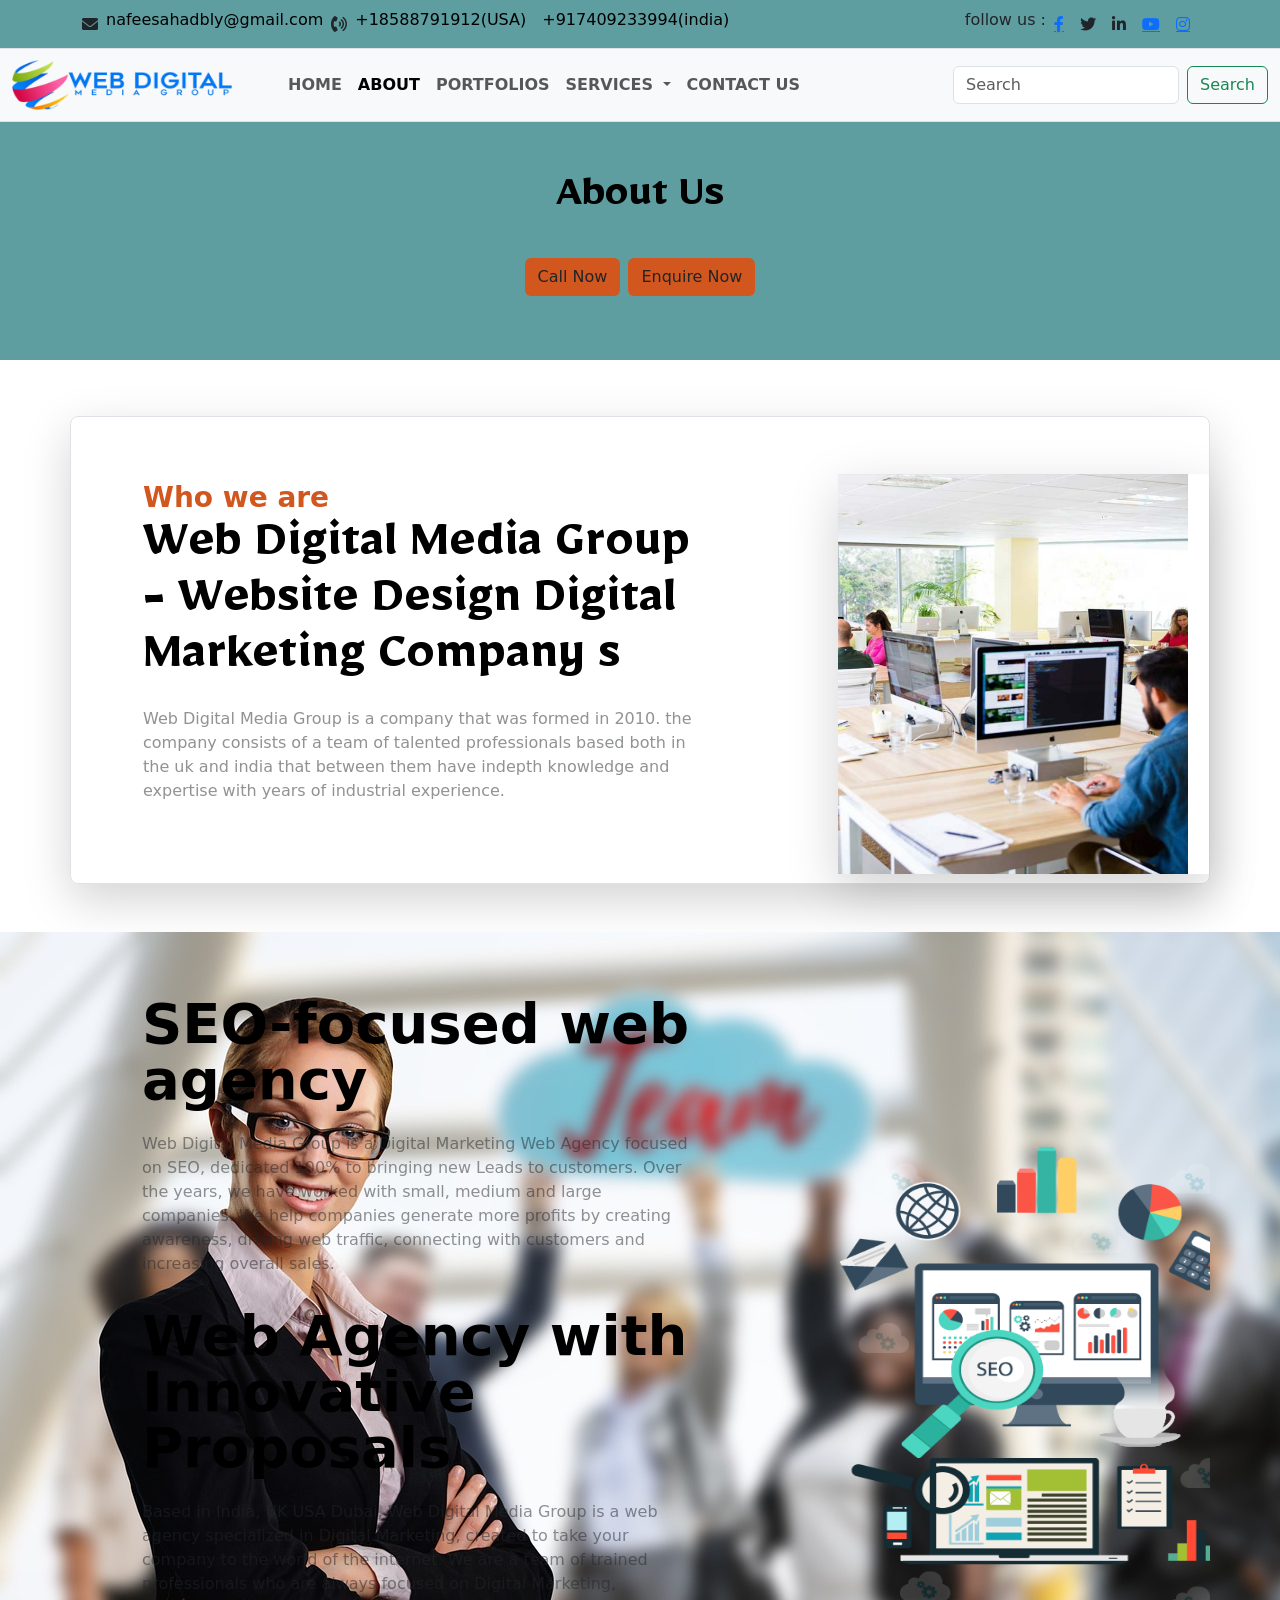
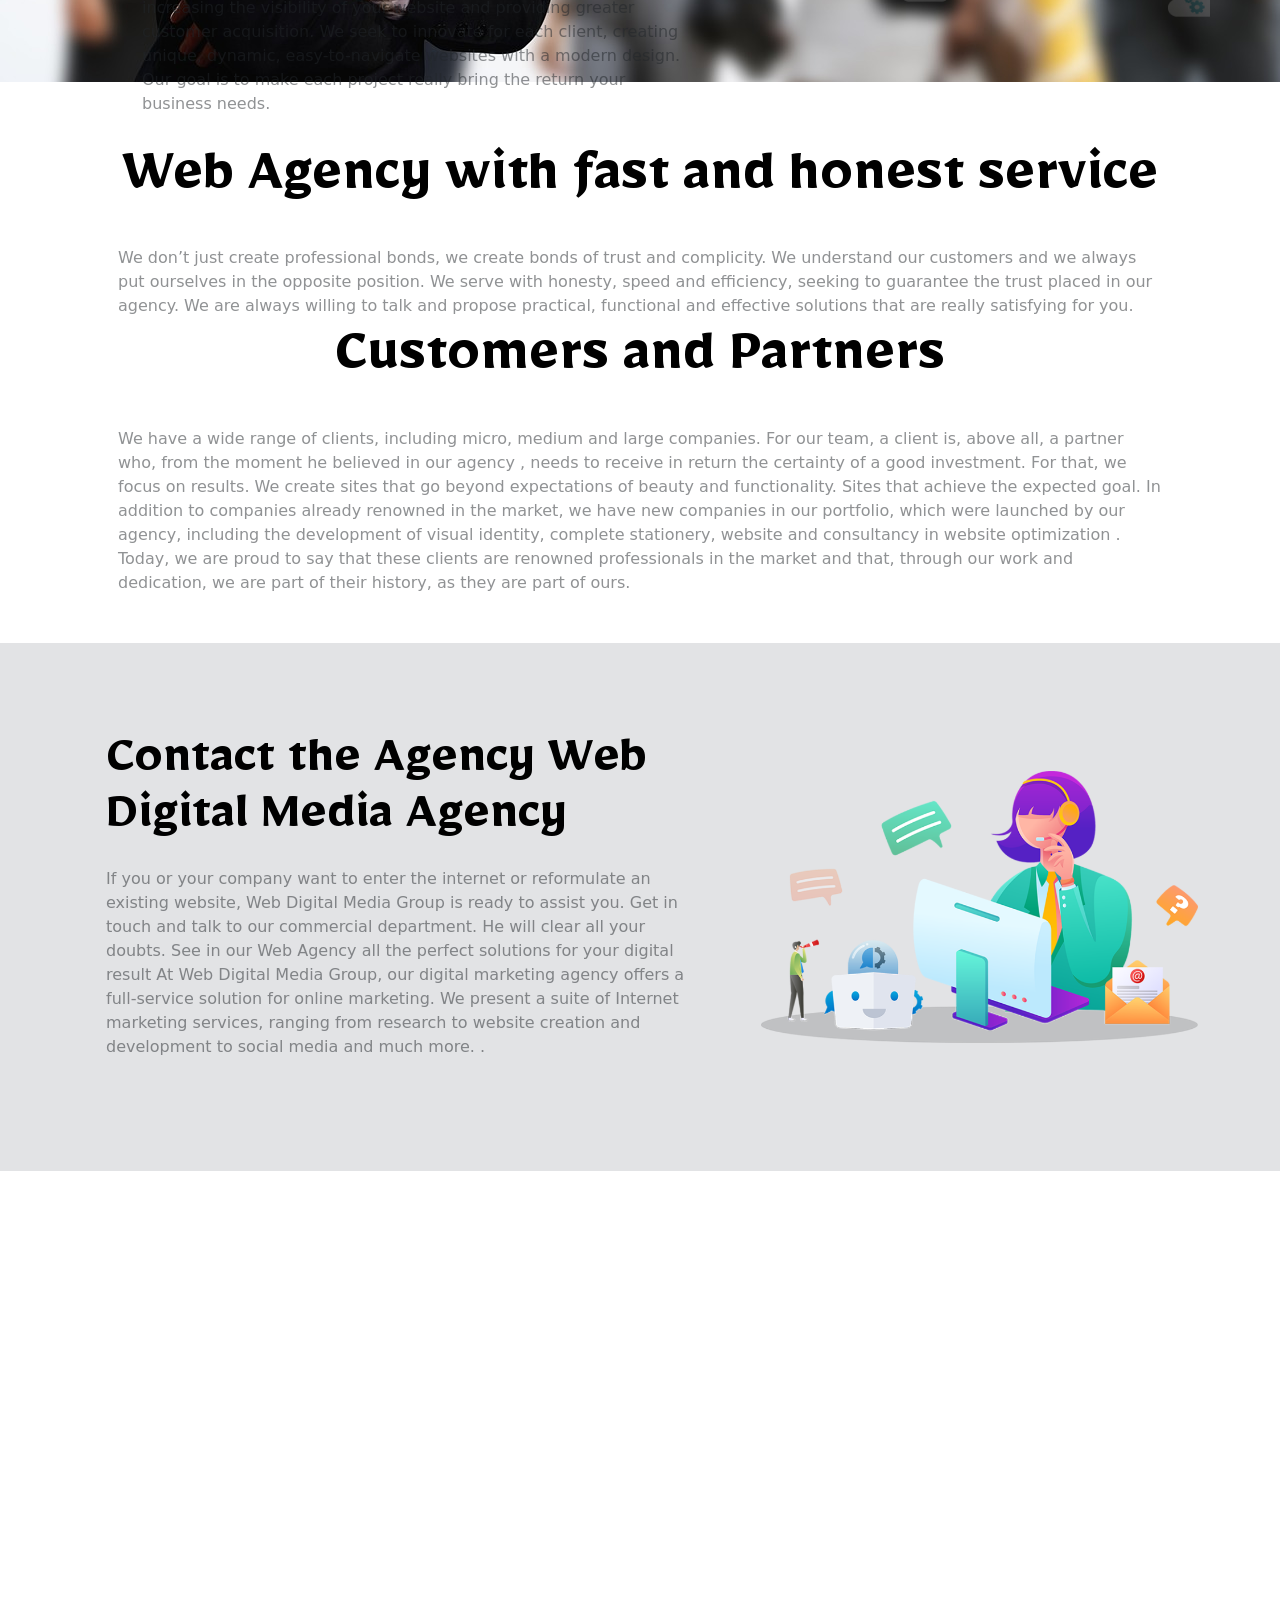
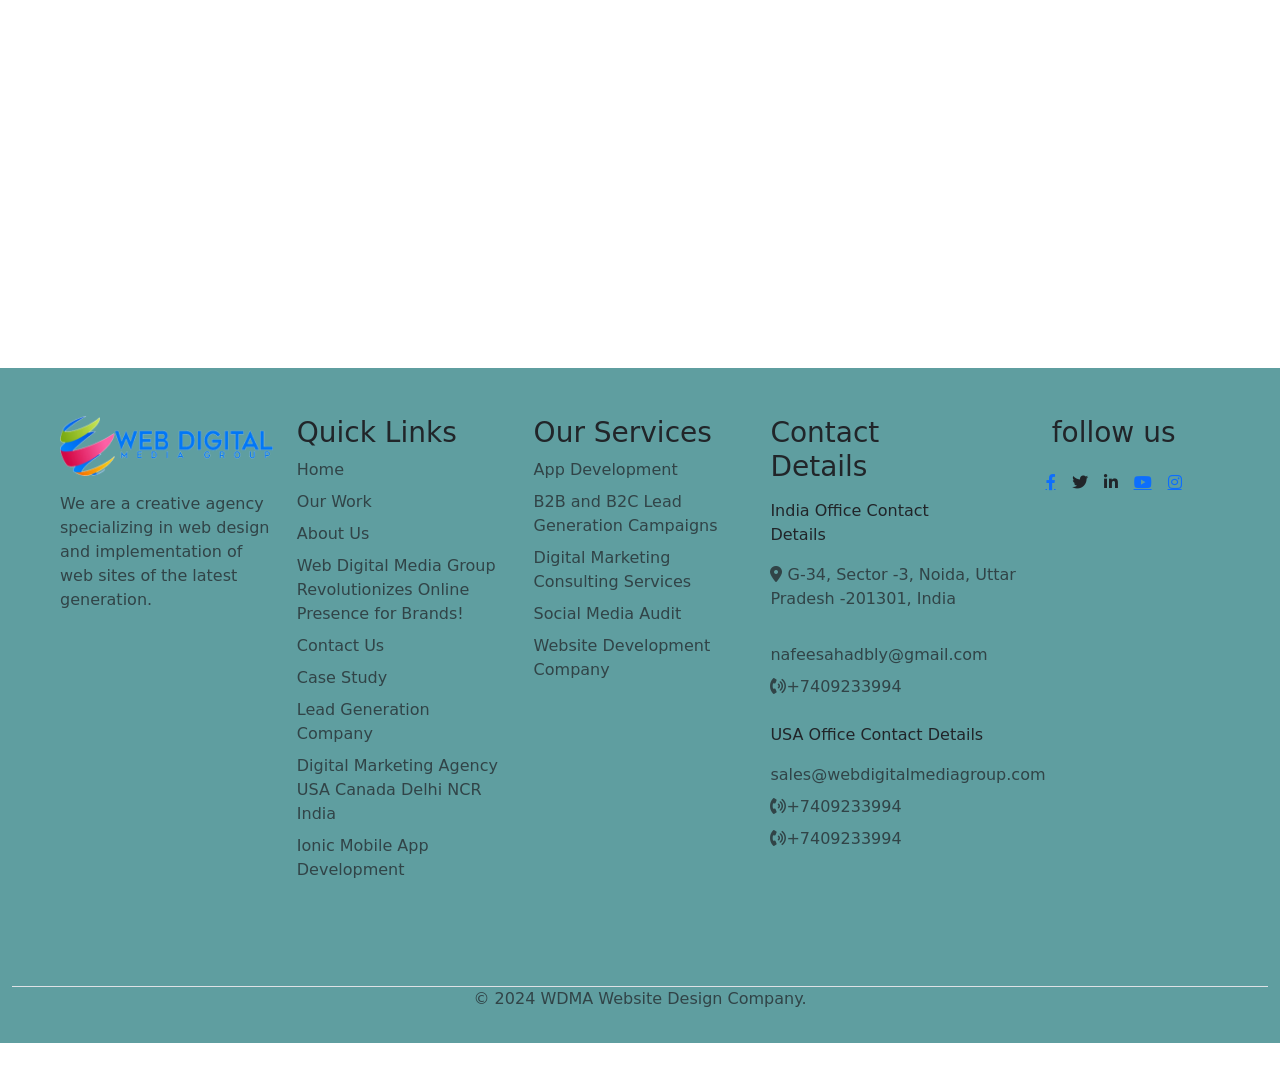
<file: about.html>
<!DOCTYPE html>
<html lang="en">
<head>
    <meta charset="UTF-8">
    <meta name="viewport" content="width=device-width, initial-scale=1, shrink-to-fit=no">
    
    <!-- bootstrap -->
    <link href="https://cdn.jsdelivr.net/npm/bootstrap@5.3.3/dist/css/bootstrap.min.css"
     rel="stylesheet" integrity="sha384-QWTKZyjpPEjISv5WaRU9OFeRpok6YctnYmDr5pNlyT2bRjXh0JMhjY6hW+ALEwIH" crossorigin="anonymous">

   <title>web digital media agency </title>

   <!-- aos website -->
    <link href="https://unpkg.com/aos@2.3.1/dist/aos.css" rel="stylesheet">

 
    <!-- FontAwesome Icons -->
    <link
    rel="stylesheet"
    href="https://cdnjs.cloudflare.com/ajax/libs/font-awesome/6.0.0-beta2/css/all.min.css"/>

    <!-- Google Fonts -->
    <link rel="preconnect" href="https://fonts.googleapis.com">
    <link rel="preconnect" href="https://fonts.gstatic.com" crossorigin>
    <link href="https://fonts.googleapis.com/css2?family=Mirza:wght@400;500;600;700&family=Montez&display=swap" rel="stylesheet">

<!-- Stylesheet -->
<link rel="stylesheet" href="style.css"/>
</head>

<body>
    


<nav class="  border-bottom awards ">
    <div class="container d-flex flex-wrap mr-auto">
      <ul class="nav me-auto  ">
        <i class="fa-solid fa-envelope align-items-center d-flex justify-content-center"></i>
        <li class="nav-item"><a href="#" class="nav-link link-body-emphasis px-2 active" aria-current="page">nafeesahadbly@gmail.com</a></li>
        <i class="fa-solid fa-phone-volume align-items-center d-flex justify-content-center "></i>
        <li class="nav-item"><a href="#" class="nav-link link-body-emphasis px-2">+18588791912(USA)</a></li>
        <li class="nav-item"><a href="#" class="nav-link link-body-emphasis px-2">+917409233994(india)</a></li>
        
      </ul>
      <ul class="nav mr-4 ">
        <!-- <li class="nav-item"><a href="#" class="nav-link link-body-emphasis px-2"></a></li> -->
         <p class="text-center  pt-2">follow us :</p>
        <a href="https://www.facebook.com/photo?fbid=481594901240549&set=a.116392011094175"><i class="fa-brands fa-facebook-f align-items-center d-flex justify-content-between px-2 py-3 socialme"></i></a>
        <i class="fa-brands fa-twitter align-items-center d-flex justify-content-center px-2 py-2 socialme"></i>
        <i class="fa-brands fa-linkedin-in align-items-center d-flex justify-content-center px-2 py- socialme"></i>
        <a href="https://youtu.be/n553szyuyIE?si=JdnnJUPWyrcstEyF"> <i class="fa-brands fa-youtube align-items-center d-flex justify-content-center px-2 py-3 socialme"></i></a>
        <a href="https://www.instagram.com/na_english.solution/"><i class="fa-brands fa-instagram align-items-center d-flex justify-content-center px-2 py-3 socialme"></i></a>
      </ul>
    </div>
  </nav>

  <nav class="navbar navbar-expand-lg bg-body-tertiary border-bottom sticky-top">

    <div class="container-fluid">
      <img src="logo.png" height="50" width="220">
      <button class="navbar-toggler" type="button" data-bs-toggle="collapse" data-bs-target="#navbarSupportedContent" aria-controls="navbarSupportedContent" aria-expanded="false" aria-label="Toggle navigation">
        <span class="navbar-toggler-icon"></span>
      </button>
      <div class="collapse navbar-collapse " id="navbarSupportedContent">
        <ul class="navbar-nav me-auto mb-4 px-5  py-2 mb-lg-0 fw-bold ">
          <li class="nav-item">
            <a class="nav-link " aria-current="page" href="index.html">HOME</a>
          </li>
          <li class="nav-item">
            <a class="nav-link active" href="/">ABOUT</a>
          </li>
          <li class="nav-item active"></li>
            <a class="nav-link" href="#">PORTFOLIOS</a><span class="sr-only"></span></a>
          </li>
          <li class="nav-item dropdown">
            <a class="nav-link dropdown-toggle" href="#" role="button" data-bs-toggle="dropdown" aria-expanded="false">
              SERVICES
            </a>
            <ul class="dropdown-menu">
              <a class="dropdown-item" href="#">Android App Development</a>
              <a class="dropdown-item" href="#">Android UI/UX App Development</a>
              <a class="dropdown-item" href="#">IPad App Development</a>
              <a class="dropdown-item" href="#">Management, Advertising and Marketing for Website</a>
              <a class="dropdown-item" href="#">Social Media Audit</a>
              <a class="dropdown-item" href="#">Video Marketing Agency</a>
              <div class="dropdown-divider"></div>
              <a class="dropdown-item" href="#">Something else here</a> 
          </ul>
          </li>
          <li class="nav-item active">
          <a class="nav-link" href="/contact.html">CONTACT US</a><span class="sr-only"></span></a>
        </li>
        </ul>
        <form class="d-flex" role="search">
          <input class="form-control me-2" type="search" placeholder="Search" aria-label="Search">
          <button class="btn btn-outline-success" type="submit">Search</button>
        </form>
      </div>
    </div>
  </nav>

    <!-- about us  -->

    <div class="container-fluid col-xxl-8 px-4 py-2">
      <div class="row flex-lg-row-reverse align-items-center g-5 py-5 awards">
        
        <div class="col-lg-12">
          <h1 class="display-5 fw-bold text-body-emphasis lh-1 mb-3">About Us </h1>
          <div class="d-flex gap-2 justify-content-center py-3 ">
            <button class=" aboutus btn  d-inline-flex align-items-center" type="button">
              Call Now
            </button>
            <button class=" aboutus btn  d-inline-flex align-items-center" type="button">
              Enquire Now
            </button>
        </div>
        </div>
      </div>
  </div>

<!-- who we are  -->

  <div class="container my-5">
    <div class="row p-4 pb-0 pe-lg-0 pt-lg-5 align-items-center rounded-3 border shadow-lg">
      <div class="col-lg-7 p-3 p-lg-5 pt-lg-3">
        <h3 class="special fw-bold">Who we are</h3>
        <h1 class="display-4 fw-bold lh-1 text-body-emphasis">Web Digital Media Group - Website Design Digital Marketing Company s</h1>
        <p class="text-body-tertiary fs-6 py-3">Web Digital Media Group is a company that was formed in 2010. the company consists of a team of talented professionals based both in the uk and india that 
          between them have indepth knowledge and expertise with years of industrial experience.</p>
      </div>
      <div class="col-lg-4 offset-lg-1 p-0 overflow-hidden shadow-lg">
          <img class="rounded-lg-3" src="service.jpg" alt="" width="350" height="400">
      </div>
    </div>
  </div>

<!--  -->
  <div class="seosection "> 
    <div class="container my-5 ">
      <div class="row p-4 pb-0 pe-lg-0 pt-lg-5 align-items-center " >
        <div class="col-lg-7 p-3 p-lg-5 pt-lg-3 ">
           <h4 class="display-4 fw-bold lh-1 text-body-emphasis">SEO-focused web agency</h4>
          
           <p class="text-body-tertiary fs-6 py-3 ">Web Digital Media Group is a Digital Marketing Web Agency focused on SEO, dedicated 100% to bringing new Leads to customers.
            Over the years, we have worked with small, medium and large companies. We help companies generate more profits by creating awareness, driving web traffic, 
            connecting with customers and increasing overall sales.</p>
            <h4 class="display-4 fw-bold lh-1 text-body-emphasis">Web Agency with Innovative Proposals</h4>
            <p class="text-body-tertiary fs-6 py-3 " >Based in India, UK USA Dubai, Web Digital Media Group is a web agency specialized in Digital Marketing, created to take your company to the world of the internet.
              We are a team of trained professionals who are always focused on Digital Marketing, increasing the visibility of your website and providing greater customer acquisition.
              We seek to innovate for each client, creating unique, dynamic, easy-to-navigate websites with a modern design. Our goal is to make each project really bring the return your business needs.</p>
        </div>
        <div class="col-lg-4 offset-lg-1 p-0 overflow-hidden pt-3">
            <img class="rounded-lg-3 " src="bali-seo-services-workplace-optimized-1.png" alt="" width="400" height="500">
        </div>
      </div>
    </div>
  </div>

<!--  -->
<div class=" pt-5 my-3 ">
  <div class="container px-5">
      <div class="col-lg-12 ">
         <h1 class="display-3 fw-bold text-body-emphasis pb-4">Web Agency with fast and honest service</h1>  
         <p class="text-body-tertiary fs-6 mb-2">We don’t just create professional bonds, we create bonds of trust and complicity. We understand our customers and we always put ourselves in the opposite position. We serve with honesty, speed and efficiency, seeking to guarantee the trust placed in our agency. We are always willing to talk and propose practical, 
         functional and effective solutions that are really satisfying for you.</p>
      </div>  
    
     <div class="col-lg-12  ">
          <h1 class=" ml-5  pl-5 display-3 fw-bold text-body-emphasis pb-4">Customers and Partners</h1>
         <p class=" mb-4 pb-4 text-body-tertiary fs-6 ">We have a wide range of clients, including micro, medium and large companies. For our team, a client is, above all, a partner who, from the moment he believed in our agency , needs to receive in return the certainty of a good investment. For that, we focus on results. We create sites that go beyond expectations of beauty and functionality. Sites that achieve the expected goal.
          In addition to companies already renowned in the market, we have new companies in our portfolio, which were launched by our agency, including the development of visual identity, complete stationery, website and consultancy in website optimization . Today, we are proud to say that these clients are renowned professionals in the market and that, through our 
          work and dedication, we are part of their history, as they are part of ours.</p>
     </div> 
  </div>
</div>


  <!--  -->
  <div class="container-fluid col-xxl-12 px-4 py-5 bg-secondary-subtle">
    <div class="container">
    <div class="row flex-lg-row-reverse align-items-center g-5 py-5">
      <div class="col-10 col-sm-8 col-lg-5">
        <img src="contact-us-form-768x478.png" class="d-block mx-lg-auto img-fluid" alt="Bootstrap Themes" width="700" height="500" loading="lazy">
      </div>
      <div class="col-lg-7 ">
        <h2 class="display-4 fw-bold text-body-emphasis lh-1 px-4 mb-3">Contact the Agency Web Digital Media Agency</h2>
        <p class="px-4  text-body-tertiary fs-6">

          If you or your company want to enter the internet or reformulate an existing website, Web Digital Media Group is ready to assist you.
           Get in touch and talk to our commercial department. He will clear all your doubts.
          
          See in our Web Agency all the perfect solutions for your digital result
          At Web Digital Media Group, our digital marketing agency offers a full-service solution for online marketing.
          We present a suite of Internet marketing services, ranging from research to website creation and development to social media and much more.
          .</p>
      </div>
    </div>
  </div>
  </div>

<!--  -->
  <div class="container pt-5 mt-4 ">
    <div class="row row-cols-1 row-cols-md-3 mb-3 text-center ">
      <div class="col">
        <div class="card mb-4 rounded-3 shadow-sm "data-aos="fade-right" data-aos-duration="3000">
          <div class="card-body">
            <img src="seo-1.png"class="bd-placeholder-img rounded-circle" width="50" height="50" alt="">
            <h2 class="fs-3 fw-bold "> SEO </h2>
            <p class="text-body-tertiary">Improve your position in search results and help your target audience find your business with SEO or website optimization. With a custom optimization plan, our
               award-winning team will help your business stay ahead of the competition and increase your bottom line..</p>
          </div>
        </div>
      </div>
  
          <div class="col">
            <div class="card mb-4 rounded-3 shadow-sm  "data-aos="fade-down" data-aos-duration="3000">
              <div class="card-body">
                <img src="pay-per-click.png"class="bd-placeholder-img rounded-circle" width="50" height="50" alt=""> 
                <h2 class="fs-3 fw-bold"> PPC</h2>
                <p class="text-body-tertiary">Achieve a prominent position in search results, as well as a prime location on all websites, with the PPC services of our digital marketing company. With a personalized strategy,
                   in addition to strategic bid management, we help your business to profit more from paid advertising. .</p>
              </div>
            </div>
          </div>
        
          <div class="col">
            <div class="card mb-4 rounded-3 shadow-sm  " data-aos="fade-left"  data-aos-duration="3000">
              <div class="card-body">
                <img src="bullhorn.png"class="bd-placeholder-img rounded-circle" width="50" height="50" alt="">
                <h2 class="fs-3 fw-bold">Social Media Advertising </h2>
                <p class="text-body-tertiary">Use a variety of social media platforms, from Facebook to LinkedIn, to advertise your business, products or services to your target audience. Our experienced 
                  team of social media experts will help you attract followers, comments and (most of all) sales.</p>
              </div>
            </div>
          </div>
  
          <div class="col">
            <div class="card mb-4 rounded-3 shadow-sm "data-aos="fade-right" data-aos-duration="3000">
              <div class="card-body">
                <img src="inbound-marketing.png"class="bd-placeholder-img rounded-circle" width="50" height="50" alt="">
                <h2 class="fs-3 fw-bold ">icons
                  Inbound Marketing </h2>
                <p class="text-body-tertiary">See the benefits of content with content marketing services from our digital marketing company . Allow our experienced in-house writing and outreach team 
                  to create user-friendly and research-friendly content that is shared. </p>
              </div>
            </div>
          </div>
      
              <div class="col">
                <div class="card mb-4 rounded-3 shadow-sm  "data-aos="fade-down" data-aos-duration="3000">
                  <div class="card-body">
                    <img src="conversion-rate.png"class="bd-placeholder-img rounded-circle" width="50" height="50" alt=""> 
                    <h2 class="fs-3 fw-bold"> Conversion Rate Optimization </h2>
                    <p class="text-body-tertiary">Accelerate your website performance by driving more traffic, page views or conversions with conversion rate optimization or CRO. With our CRO services,
                       our team will develop and conduct a series of tests to adapt your site to the results. </p>
                  </div>
                </div>
              </div>
            
              <div class="col">
                <div class="card mb-4 rounded-3 shadow-sm  " data-aos="fade-left"  data-aos-duration="3000">
                  <div class="card-body">
                    <img src="computer.png"class="bd-placeholder-img rounded-circle" width="50" height="50" alt="">
                    <h2 class="fs-3 fw-bold"> icons
                      Website Creation </h2>
                    <p class="text-body-tertiary">Get a complete solution to build and market your website with our SEO friendly web design and development services. Our award-winning team will build a
                       custom website for your business that matches your brand and exceeds your expectations.</p>
                  </div>
                </div>
              </div>  
    </div>
  </div>
  

<!-- footer -->

<div class="container-fluid  awards">
  <footer class="row row-cols-1 row-cols-sm-2 row-cols-md-5  px-5 py-5">
    <div class=" mb-3 mr-5 ml-5">
      <a href="/" class="d-flex align-items-center mb-3 link-body-emphasis text-decoration-none">
        <img class="bi me-2" width="100%" height="60" src="logo.png" alt="">
      </a>
      <p class="text-body-secondary">We are a creative agency 
        specializing in web design and implementation of web sites of the latest generation.</p>
    </div>
 

    <div class="col mb-2  ">
      <h3>Quick Links</h3>
      <ul class="nav flex-column footerc">
        <li class="nav-item mb-2"><a href="#" class="nav-link p-0 text-body-secondary">Home</a></li>
        <li class="nav-item mb-2"><a href="#" class="nav-link p-0 text-body-secondary">Our Work</a></li>
        <li class="nav-item mb-2"><a href="#" class="nav-link p-0 text-body-secondary">About Us</a></li>
        <li class="nav-item mb-2"><a href="#" class="nav-link p-0 text-body-secondary">Web Digital Media Group Revolutionizes 
          Online Presence for Brands!</a></li>
        <li class="nav-item mb-2"><a href="#" class="nav-link p-0 text-body-secondary">Contact Us</a></li>
        <li class="nav-item mb-2"><a href="#" class="nav-link p-0 text-body-secondary">Case Study</a></li>
        <li class="nav-item mb-2"><a href="#" class="nav-link p-0 text-body-secondary">Lead Generation Company</a></li>
        <li class="nav-item mb-2"><a href="#" class="nav-link p-0 text-body-secondary">Digital Marketing Agency USA Canada Delhi NCR India</a></li>
        <li class="nav-item mb-2"><a href="#" class="nav-link p-0 text-body-secondary">Ionic Mobile App Development</a></li>
      </ul>
    </div>

    <div class="col mb-2">
      <h3>Our Services</h3>
      <ul class="nav flex-column">
        <li class="nav-item mb-2"><a href="#" class="nav-link p-0 text-body-secondary">App Development</a></li>
        <li class="nav-item mb-2"><a href="#" class="nav-link p-0 text-body-secondary">B2B and B2C Lead Generation Campaigns</a></li>
        <li class="nav-item mb-2"><a href="#" class="nav-link p-0 text-body-secondary">Digital Marketing Consulting Services</a></li>
        <li class="nav-item mb-2"><a href="#" class="nav-link p-0 text-body-secondary">Social Media Audit</a></li>
        <li class="nav-item mb-2"><a href="#" class="nav-link p-0 text-body-secondary">Website Development Company</a></li>
      </ul>
    </div>

    <div class="col mb-2">
      <h3>Contact Details</h3>
      <p class="mt-3">India Office Contact Details</p>
      <ul class="nav flex-column">
        <li class="nav-item mb-2"><a href="#" class="nav-link p-0 text-body-secondary"><span><i class="fa-solid fa-location-dot"></i>
        </span>G-34, Sector -3, Noida, Uttar Pradesh -201301, India</a></li>
        <li class="nav-item mb-2 "><a href="#" class="nav-link p-0 text-body-secondary">nafeesahadbly@gmail.com</a></li>
        <li class="nav-item mb-2 "><a href="#" class="nav-link p-0 text-body-secondary"><span><i class="fa-solid fa-phone-volume"></i></span>+7409233994</a></li>
        <p class="mt-3">USA Office Contact Details</p>
        <li class="nav-item mb-2 "><a href="#" class="nav-link p-0 text-body-secondary">sales@webdigitalmediagroup.com  </a></li>
        <li class="nav-item mb-2 "><a href="#" class="nav-link p-0 text-body-secondary"><span><i class="fa-solid fa-phone-volume"></i></span>+7409233994</a></li>
        <li class="nav-item mb-2 "><a href="#" class="nav-link p-0 text-body-secondary"><span><i class="fa-solid fa-phone-volume"></i></span>+7409233994</a></li>
      </ul>
    </div>
    <div class="col mb-2">
      <h3 class="text-center">follow us</h3>
      <ul class="nav mr-2 align-items-center justify-content-center d-flex">
        <!-- <li class="nav-item"><a href="#" class="nav-link link-body-emphasis px-2"></a></li> -->
        
        <a href="https://www.facebook.com/photo?fbid=481594901240549&set=a.116392011094175"><i class="fa-brands fa-facebook-f align-items-center d-flex justify-content-between px-2 py-3 socialme"></i></a>
        <i class="fa-brands fa-twitter align-items-center d-flex justify-content-center px-2 py-2 socialme"></i>
        <i class="fa-brands fa-linkedin-in align-items-center d-flex justify-content-center px-2 py- socialme"></i>
        <a href="https://youtu.be/n553szyuyIE?si=JdnnJUPWyrcstEyF"> <i class="fa-brands fa-youtube align-items-center d-flex justify-content-center px-2 py-3 socialme"></i></a>
        <a href="https://www.instagram.com/na_english.solution/"><i class="fa-brands fa-instagram align-items-center d-flex justify-content-center px-2 py-3 socialme"></i></a>
      </ul>
    </div>
  </footer>

  <footer class="py-3 my-4 ">
    <p class="text-center text-body-secondary border-top">© 2024   WDMA Website Design Company.</p>
  </footer>
    </div>
  




<!-- scrip -->
<script src="main.js"></script>

<!-- bootstrap script file -->
<script
 src="https://cdn.jsdelivr.net/npm/@popperjs/core@2.11.8/dist/umd/popper.min.js" 
integrity="sha384-I7E8VVD/ismYTF4hNIPjVp/Zjvgyol6VFvRkX/vR+Vc4jQkC+hVqc2pM8ODewa9r"
 crossorigin="anonymous"></script>
<script src="https://cdn.jsdelivr.net/npm/bootstrap@5.3.3/dist/js/bootstrap.min.js"
 integrity="sha384-0pUGZvbkm6XF6gxjEnlmuGrJXVbNuzT9qBBavbLwCsOGabYfZo0T0to5eqruptLy"
  crossorigin="anonymous"></script>

<script src="https://unpkg.com/aos@2.3.1/dist/aos.js"></script>
<script>
  AOS.init();
</script>
</body>                                                                                                                                   
</html>
</file>
<file: style.css>
*{
   margin: 0;
   padding: 0;
 }


h1 ,h2{
    margin: 0%;
    padding: 0%;
    align-items: center;
    justify-content: center;
    display: flex;
   
    font-family: "Mirza", serif;
    font-weight: 400;
    font-style: normal;
    }
  

.about {
    font-family: "Cormorant Garamond", serif;
    font-style: normal;
    text-align: center;
    font-weight: bold;
  }
  

   .head{
    font-size: 5cap;
    font-weight: bold;
   } 
  
  
 .carousel-caption{
    margin-left: 0%;
    padding: 0%;
    

 }

 .carousel-inner{
    /* display: flex;
    justify-items: center;
    align-items: center; */
    position: relative;
 }
 .carousel-caption{
    position: absolute;
    left: -35%;
    top: 40%;
 }


 .counting{
    height: 500px;
    width: 100%;
    
 }

.counter-area{
   padding: 2.87rem 0 1.875rem;
   
   
}

.single-counter{
   position: relative;
   
}

.single-counter span{
font-size: 2rem;

}
.single-counter::after{
   position: absolute;
   height: 70%;
   width: 0.06rem;
   background-color: var(--bg-black);
   top: 50%;
   right: 0;
   transform: translateY(-50%);
   opacity: 0.15;
}
.single-counter:last-child::after{
   display: none; 
}

.Icons{
   height: 50px;
   width: 50px;
}

.Optimize{
   background-color: black;
}

.feature2{
border: solid black;
}

.col :hover img{
   scale: 1.1;
   box-shadow: 5px 5px 5px rgb(255, 47, 210);
   cursor: pointer;
}
.col1{
   scale: 0.8;
   box-shadow: 5px 5px 5px rgb(255, 47, 210);
   cursor: pointer;
}

.cardfeature{
   text-align: center;
   width: 750px;
   height: 400px;
   margin: 5px 5px 5px 5px;
   padding: 5px;
}

.ring{
   margin-top: 10px;
   padding-left: auto;
align-items: center;
justify-content: center;
display: flex;
}

.awards{
   background-color: cadetblue
}

.socialme{
   cursor: pointer;
}
.chooseus:hover {

cursor: pointer;
scale: 1.1 ;
}
.chooseus1{
   cursor: pointer;
}
.custom-hover{
   background-color:rgb(210, 87, 30);
}

.custom-hover:hover {
   background-color:cadetblue;
   cursor: pointer;

}

.special{
   color: rgb(210, 87, 30);;
}

.footerc:hover{
   color: rgb(210, 87, 30);;
}

.ringdegine{
   margin-right:0 ;
   padding-top: 100px;
   padding-left:50px;
   justify-content: center;
   height: 10px;
   width: 10px;
}
.aboutus {
background-color:  rgb(210, 87, 30);
}

.aboutus:hover{
background-color: white;
}


.seosection{
   
   height: 750px;
   background-size: cover;
   background-image: url(team-4124197_1280.jpg);
   margin-top: 10px;
   margin-bottom: 10px;
}
</file>
